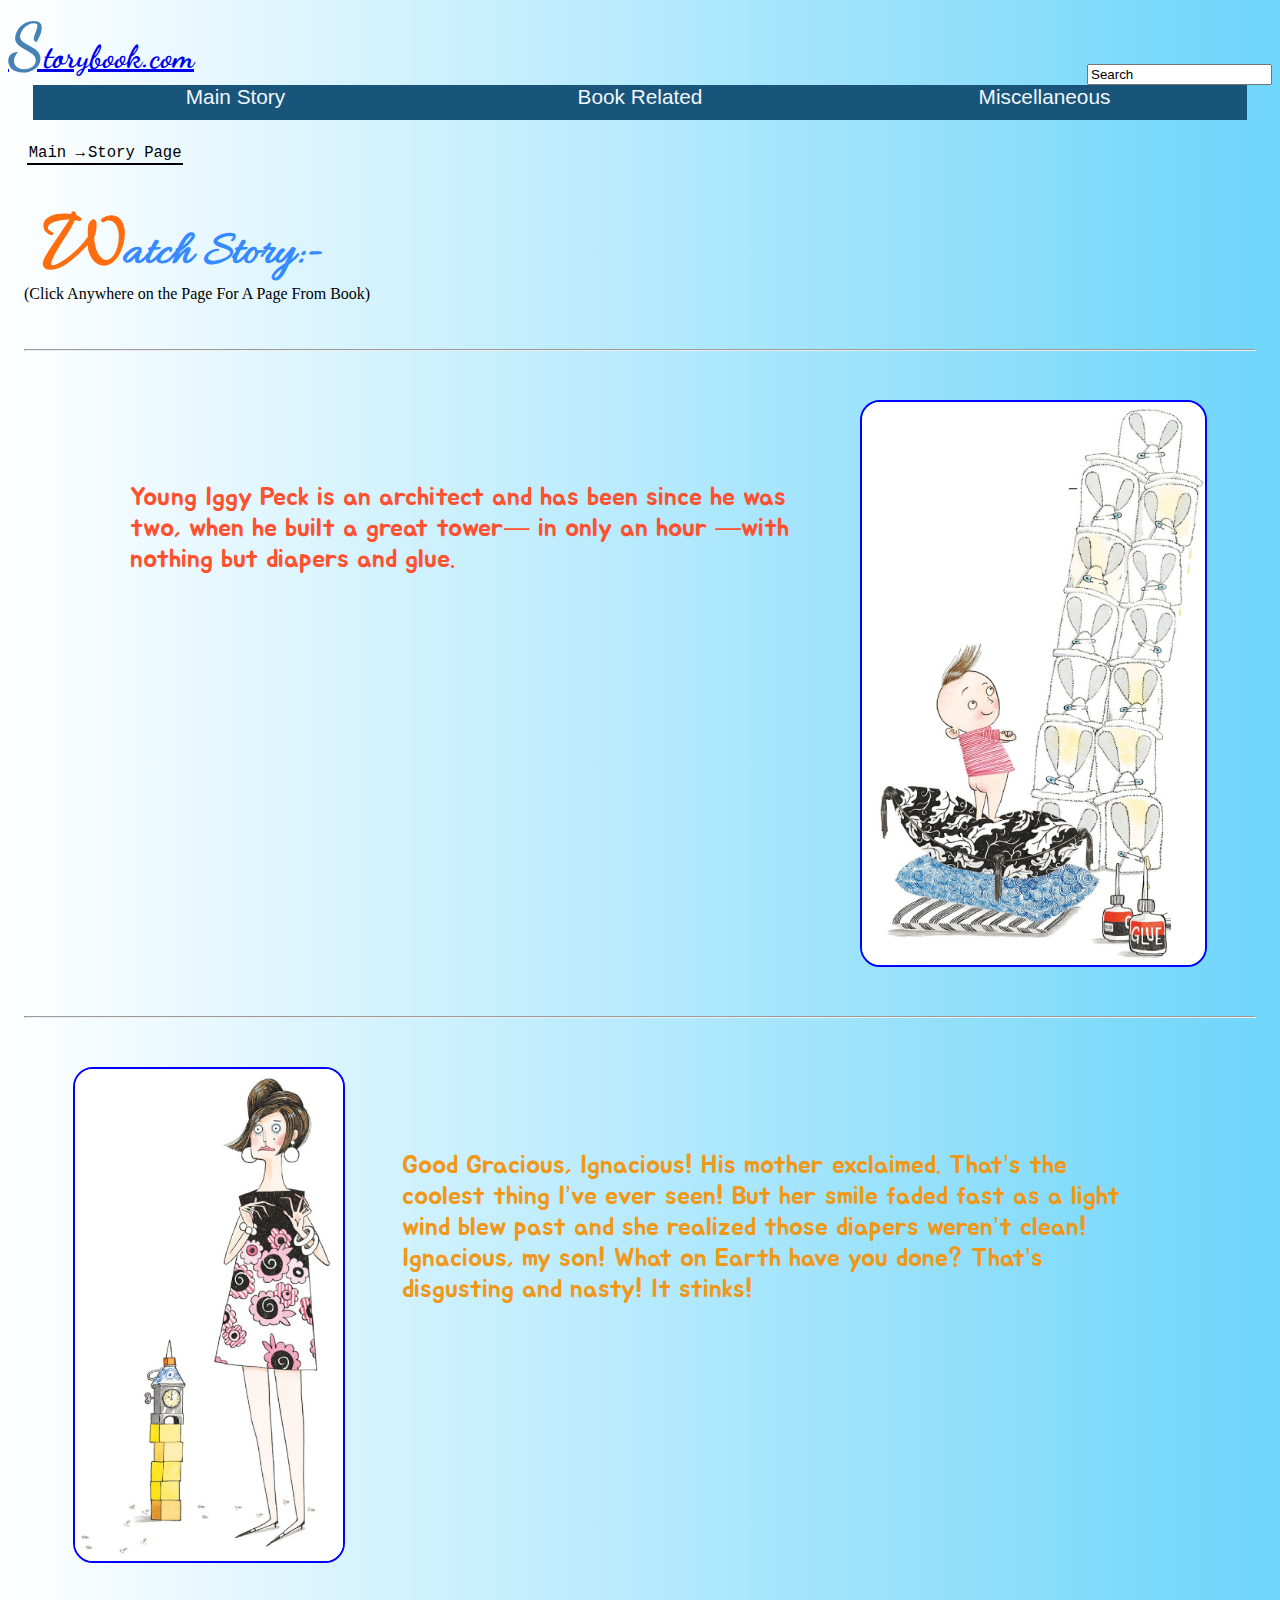
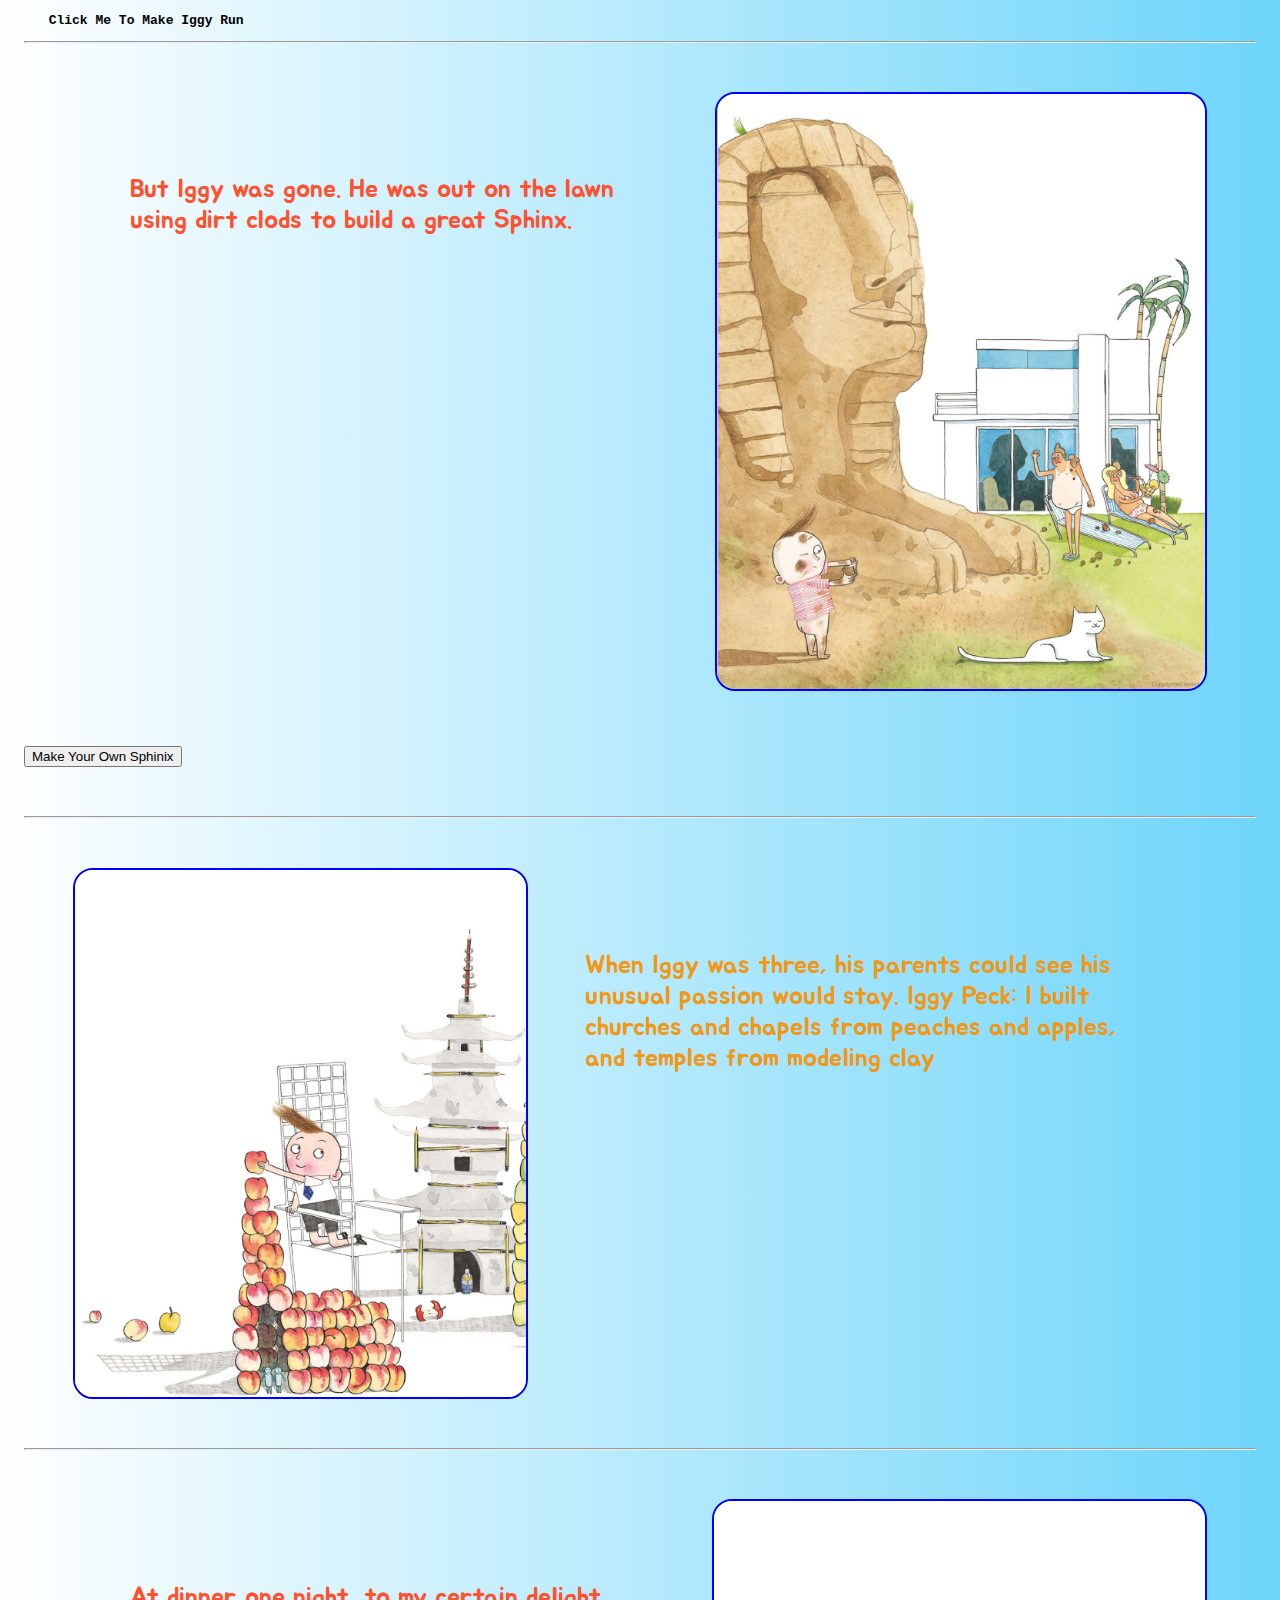
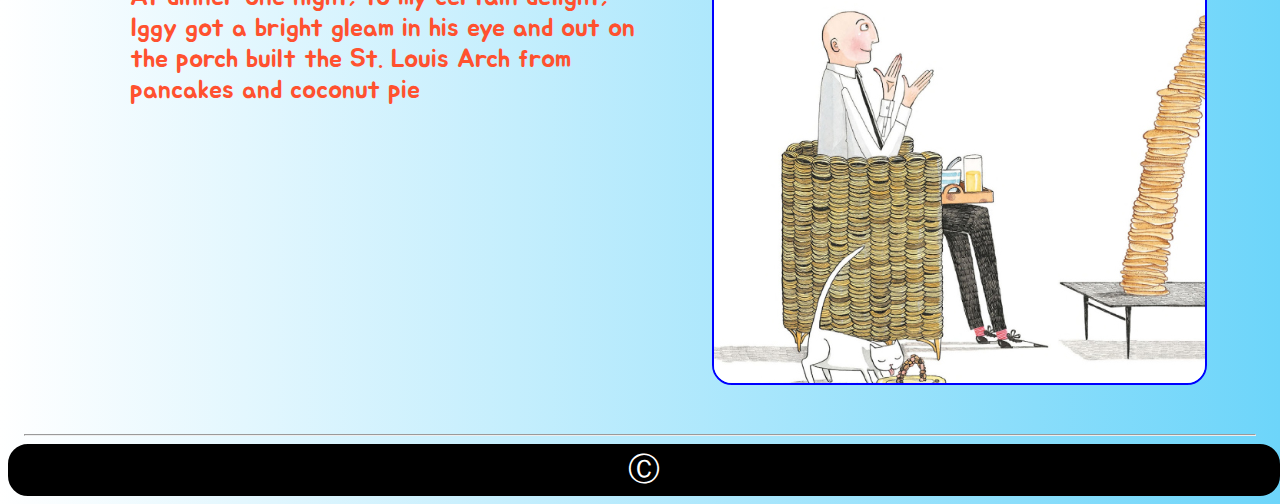
<file: index.html>
<!doctype html>
<html lang="en">
    <head>
        <meta charset="utf-8">
        <title>Index</title>
        <link rel="stylesheet" href="css/main1.css">
        <link href="https://fonts.googleapis.com/css?family=Dancing+Script" rel="stylesheet">
        <link href="https://fonts.googleapis.com/css?family=Satisfy" rel="stylesheet">
        <link href="https://fonts.googleapis.com/css?family=Allura" rel="stylesheet">
        <link href="https://fonts.googleapis.com/css?family=Jua" rel="stylesheet">
    </head>
    <body>
    
        <header>
            <section id="topsearch">
                <h1><a href="page0.html">Storybook.com</a></h1>
        <form>
            <a href="www.google.com">
            <input type="text" name="Search Bar" value="Search" id="searchbar">
            </a>
            </form>
            </section>    
            <nav class="drop11">
            <ul>
              <li>Main Story
            <ul>
               <li><a href="index.html">Story Page</a></li>
                <li><a href="readersarchitect.html">Reader's Theatre</a></li>
            </ul>
			</li>
            <li>Book Related
              <ul>
                <li><a href="AboutAuthor.html">About Author</a></li>
                <li><a href="https://www.andreabeaty.com/">official Website</a></li>
                <li><a href="similarstuff.html">Similar Stuff</a></li>
              </ul>
			</li>
                <li>Miscellaneous
              <ul>
                  <li><a href="test.html">Test</a></li>
                <li><a href="FanArt.html">Fan Art & Reviews</a></li>
              </ul>
		        </li>
            </ul>
            </nav>
        </header>
        <nav class="bread"><a href="page0.html">Main &rarr;</a><a href="index.html">Story Page</a></nav>
        <main>
        <h2 id="headp">Watch Story:-</h2>
            <p class="phead">(Click Anywhere on the Page For A Page From Book)</p>
            <hr>
<!popup0>
            <section id="popup0">
                <p>Young Iggy Peck is an architect
                and has been since he was two,
                when he built a great tower—
                in only an hour
                —with nothing but diapers and glue.</p>
                <img src="images/Edited/part1.jpg">
            </section>
<!popup0 modal>
            <div class="modal0">
                <span class="closebutton">&#9746;</span>
                <img src="images/modalimages/m11.JPG" alt="modalimage1">
            </div>
            <hr>
<!popup1>
            <section id="popup1">
                <img src="images/Edited/page2.jpg">
                <p>Good Gracious, Ignacious!
                His mother exclaimed.
                That’s the coolest thing I’ve ever seen!
                But her smile faded fast as a light wind blew past
                and she realized those diapers weren’t clean!
                Ignacious, my son! What on Earth have you done?
                That’s disgusting and nasty! It stinks! 
                </p>
            </section>
<!Make Iggy Go Away>
            <p id="iggyjs">Click Me To Make Iggy Run</p>
            <img src="images/Edited/iggygo.jpg" alt="iggy goes away!" class="iggygoes">
<!popup1 modal>
            <div class="modal1"> 
                <span class="closebutton">&#9746;</span>
                <img src="images/modalimages/m11.JPG" alt="modalimage2">
            </div>
            <hr>
<!popup2>
            <section id="popup2">
                <p>But Iggy was gone. He was out on the lawn
                    using dirt clods to build a great Sphinx.</p>
                <img src="images/Story/pg6.png">
            </section>
<!Making a Sphinix>
             <form id="masphinix">
            <input type="submit" name="makingsphinix" value="Make Your Own Sphinix" id="makeBS">
            </form>
            <section id="build">
                <div class="building a"></div>
                <div class="building b"></div>
                <div class="building c"></div>
                <div class="building d"></div>
                <div class="building e"></div>
                <div class="building f"></div>
                <div class="building g"></div>
                <div class="building h"></div>
                <div class="building i"></div>
                <div class="building j"></div>
            </section>
            
<!popup2 modal>
            <div class="modal2">
                <span class="closebutton">&#9746;</span>
                <img src="images/modalimages/m12.JPG" alt="modalimage3">
            </div>
            <hr>
<!popup3>
            <section id="popup3">
                 <img src="images/Edited/part3.jpg">
                <p>When Iggy was three, his parents could see
                    his unusual passion would stay.
                    Iggy Peck:
                    I built churches and chapels from peaches
                    and apples,
                    and temples from modeling clay
                </p>
               
            </section>
<!popup3 modal>
            <div class="modal3">
                <span class="closebutton">&#9746;</span>
                <img src="images/modalimages/m13.JPG" alt="modalimage3">
            </div>
            <hr>
<!popup4>
            <section id="popup4">
                <p>At dinner one night, to my certain delight,
                    Iggy got a bright gleam in his eye
                    and out on the porch built the St. Louis Arch
                    from pancakes and coconut pie
                </p>
                <img src="images/Edited/half%20part%204.jpg" alt="">
            </section>
<!popup4 modal>
            <div class="modal4">
                <span class="closebutton">&#9746;</span>
                <img src="images/modalimages/m14.JPG" alt="modalimage4">
            </div>
            <hr>
                
            
            
        </main>
        
        <footer>
            <div id="copr">&#9400;</div>
        </footer>
    
    
    
    
    
    
    
    
    
    
    
    
    
    
        <script src="js/jquery-3.3.1.min.js"></script>
        <script src="js/jquery.cycle2.min.js"></script>
        <script src="js/java.js"></script>
    </body>
</html>
</file>
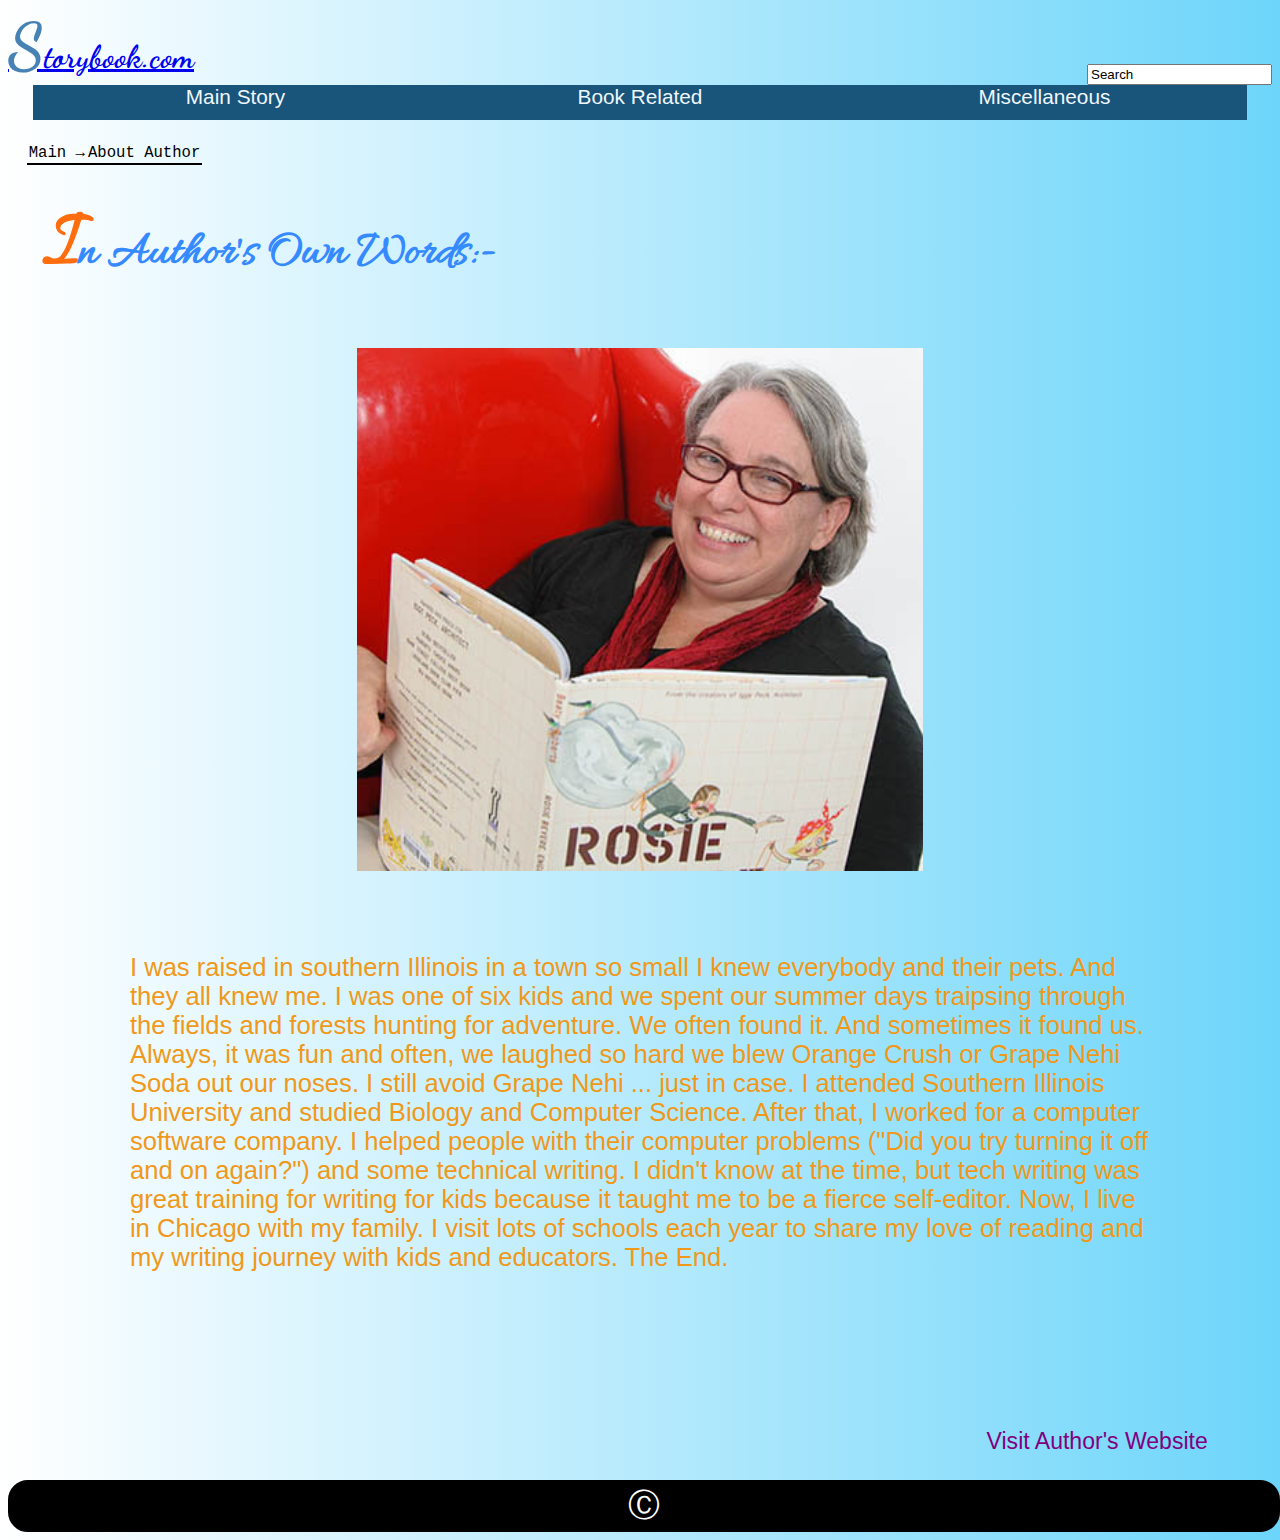
<file: AboutAuthor.html>
<!doctype html>
<html lang="en">
    <head>
        <meta charset="utf-8">
        <title>About Author</title>
        <link rel="stylesheet" href="css/main1.css">
        <link href="https://fonts.googleapis.com/css?family=Dancing+Script" rel="stylesheet">
        <link href="https://fonts.googleapis.com/css?family=Satisfy" rel="stylesheet">
        <link href="https://fonts.googleapis.com/css?family=Allura" rel="stylesheet">

    </head>
    <body>
    
         <header>
            <section id="topsearch">
                <h1><a href="page0.html">Storybook.com</a></h1>
        <form>
            <a href="www.google.com">
            <input type="text" name="Search Bar" value="Search" id="searchbar">
            </a>
            </form>
            </section>    
            <nav class="drop11">
            <ul>
              <li>Main Story
            <ul>
               <li><a href="index.html">Story Page</a></li>
                <li><a href="readersarchitect.html">Reader's Theatre</a></li>
            </ul>
			</li>
            <li>Book Related
              <ul>
                <li><a href="AboutAuthor.html">About Author</a></li>
                <li><a href="https://www.andreabeaty.com/">official Website</a></li>
                <li><a href="similarstuff.html">Similar Stuff</a></li>
              </ul>
			</li>
                <li>Miscellaneous
              <ul>
                  <li><a href="test.html">Test</a></li>
                <li><a href="FanArt.html">Fan Art & Reviews</a></li>
              </ul>
		        </li>
            </ul>
            </nav>
        </header>
        <nav class="bread"><a href="page0.html">Main &rarr;</a><a href="AboutAuthor.html">About Author</a></nav>
        <main>
            <h2>In Author's Own Words:-</h2>
            <section id="author">
                    <img src="images/Author.jpg" alt="author's image" id="authorimg">
                    <p>I was raised in southern Illinois in a town so small I knew everybody and their pets. And they all knew me. I was one of six kids and we spent our summer days traipsing through the fields and forests hunting for adventure. We often found it. And sometimes it found us. Always, it was fun and often, we laughed so hard we blew Orange Crush or Grape Nehi Soda out our noses. I still avoid Grape Nehi ... just in case.

                    I attended Southern Illinois University and studied Biology and Computer Science. After that, I worked for a computer software company. I helped people with their computer problems ("Did you try turning it off and on again?") and some technical writing. I didn't know at the time, but tech writing was great training for writing for kids because it taught me to be a fierce self-editor. 

                    Now, I live in Chicago with my family. I visit lots of schools each year to share my love of reading and my writing journey with kids and educators.

                   The End.</p>
            </section>
            <article id="authorwebsite">
            <a href="https://www.andreabeaty.com/about-me.html" id="authorwebsite">Visit Author's Website</a>
            </article>

        </main>
        
        <footer>
            <div id="copr">&#9400;</div>
        </footer>
    
    
    
    
    
    
    
    
    
    
    
    
    
    
    
        <script src="js/jquery-3.3.1.min.js"></script>
        <script src="js/jquery.cycle2.min.js"></script>
        <script src="js/java.js"></script>
    </body>
</html>
</file>
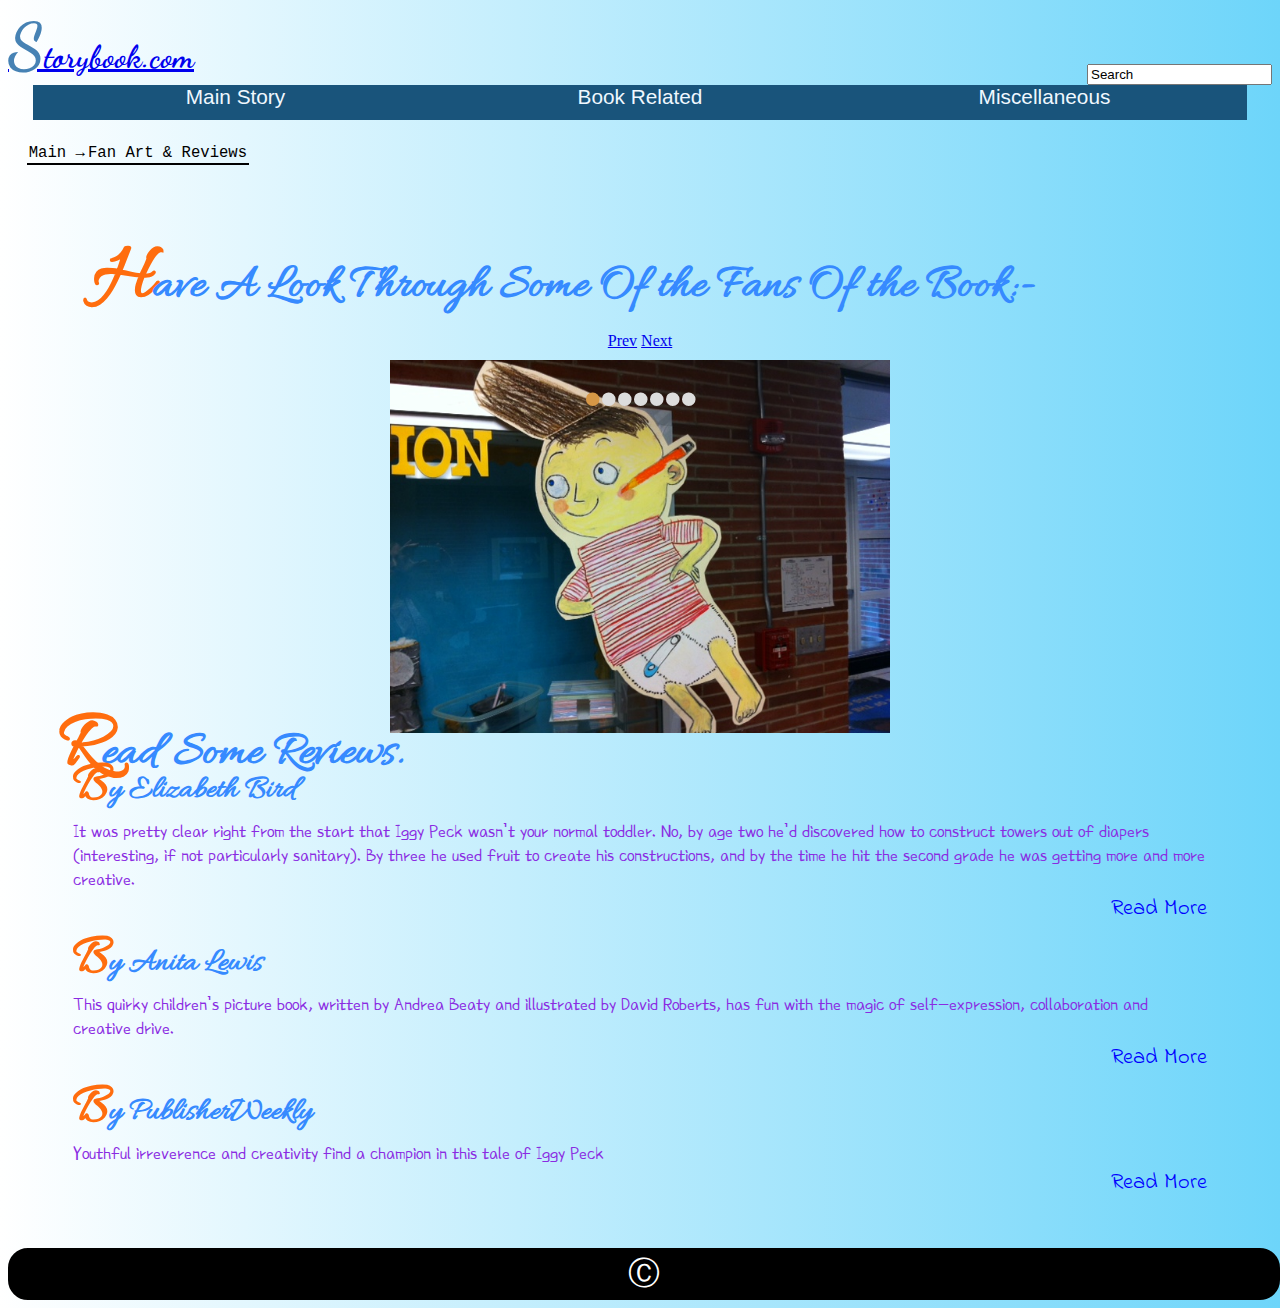
<file: FanArt.html>
<!doctype html>
<html lang="en">
    <head>
        <meta charset="utf-8">
        <title>Fan Art And Reviews</title>
        <link rel="stylesheet" href="css/main1.css">
        <link href="https://fonts.googleapis.com/css?family=Dancing+Script" rel="stylesheet">
        <link href="https://fonts.googleapis.com/css?family=Satisfy" rel="stylesheet">
        <link href="https://fonts.googleapis.com/css?family=Allura" rel="stylesheet">
        <link href="https://fonts.googleapis.com/css?family=Jua" rel="stylesheet">
        <link href="https://fonts.googleapis.com/css?family=Indie+Flower" rel="stylesheet">
        <link href="https://fonts.googleapis.com/css?family=Poor+Story" rel="stylesheet">

    </head>
    <body>
    
        <header>
            <section id="topsearch">
                <h1><a href="page0.html">Storybook.com</a></h1>
        <form>
            <a href="www.google.com">
            <input type="text" name="Search Bar" value="Search" id="searchbar">
            </a>
            </form>
            </section>    
            <nav class="drop11">
            <ul>
              <li>Main Story
            <ul>
               <li><a href="index.html">Story Page</a></li>
                <li><a href="readersarchitect.html">Reader's Theatre</a></li>
            </ul>
			</li>
            <li>Book Related
              <ul>
                <li><a href="AboutAuthor.html">About Author</a></li>
                <li><a href="https://www.andreabeaty.com/">official Website</a></li>
                <li><a href="similarstuff.html">Similar Stuff</a></li>
              </ul>
			</li>
                <li>Miscellaneous
              <ul>
                  <li><a href="test.html">Test</a></li>
                <li><a href="FanArt.html">Fan Art & Reviews</a></li>
              </ul>
		        </li>
            </ul>
            </nav>
        </header>
        <nav class="bread"><a href="page0.html">Main &rarr;</a><a href="FanArt.html">Fan Art & Reviews</a></nav>
        <main>
            <section id="fan">
              <h2>Have A Look Through Some Of the Fans Of the Book:-</h2>
<!Slideshow Using jS Plugin>
                <div class="center">
                    <a href=# id="prev">Prev</a> 
                    <a href=# id="next">Next</a>
                </div>
            <div class="cycle-slideshow" 
                    data-cycle-fx=scrollHorz
                    data-cycle-timeout=2000
                     data-cycle-prev="#prev"
                    data-cycle-next="#next"
                    >
                
                    <!-- empty element for pager links -->
                    <div class="cycle-pager"></div>

              <img src="images/fanart/f1.jpg" alt="Image1">
              <img src="images/fanart/f2.jpg" alt="Image2"> 
              <img src="images/fanart/f3.jpg" alt="Image3"> 
              <img src="images/fanart/f4.jpg" alt="Image4"> 
              <img src="images/fanart/f5.jpg" alt="Image5"> 
              <img src="images/fanart/f6.jpg" alt="Image6"> 
              <img src="images/fanart/f7.jpg" alt="Image7"> 
            </div>
            </section>
            <h2 id="fanreview">Read Some Reviews.</h2>
            <section id="review">
            <h3>By Elizabeth Bird</h3>
                <blockquote class="quotereview">It was pretty clear right from the start that Iggy Peck wasn’t your normal toddler. No, by age two he’d discovered how to construct towers out of diapers (interesting, if not particularly sanitary). By three he used fruit to create his constructions, and by the time he hit the second grade he was getting more and more creative. 
                </blockquote>
                <a href="http://blogs.slj.com/afuse8production/2007/11/27/review-of-the-day-iggy-peck-architect-part-one/#_" class="readreview">Read More</a>
            <h3>By Anita Lewis</h3>
                <blockquote class="quotereview">This quirky children’s picture book, written by Andrea Beaty and illustrated by David Roberts, has fun with the magic of self-expression, collaboration and creative drive.
                </blockquote>
                <a href="http://designonline.org.au/book-review-iggy-peck-architect/" class="readreview">Read More</a>
            <h3>By PublisherWeekly</h3>
                <blockquote class="quotereview">Youthful irreverence and creativity find a champion in this tale of Iggy Peck</blockquote>
                <a href="https://www.publishersweekly.com/978-0-8109-1106-2" class="readreview">Read More</a>
            </section>

        </main>
        
        <footer>
            <div id="copr">&#9400;</div>
        </footer>
    
    
    
    
    
    
    
    
    
    
    
    
    
    
        <script src="js/jquery-3.3.1.min.js"></script>
        <script src="js/jquery.cycle2.min.js"></script>
        <script src="js/java.js"></script>
    </body>
</html>
</file>
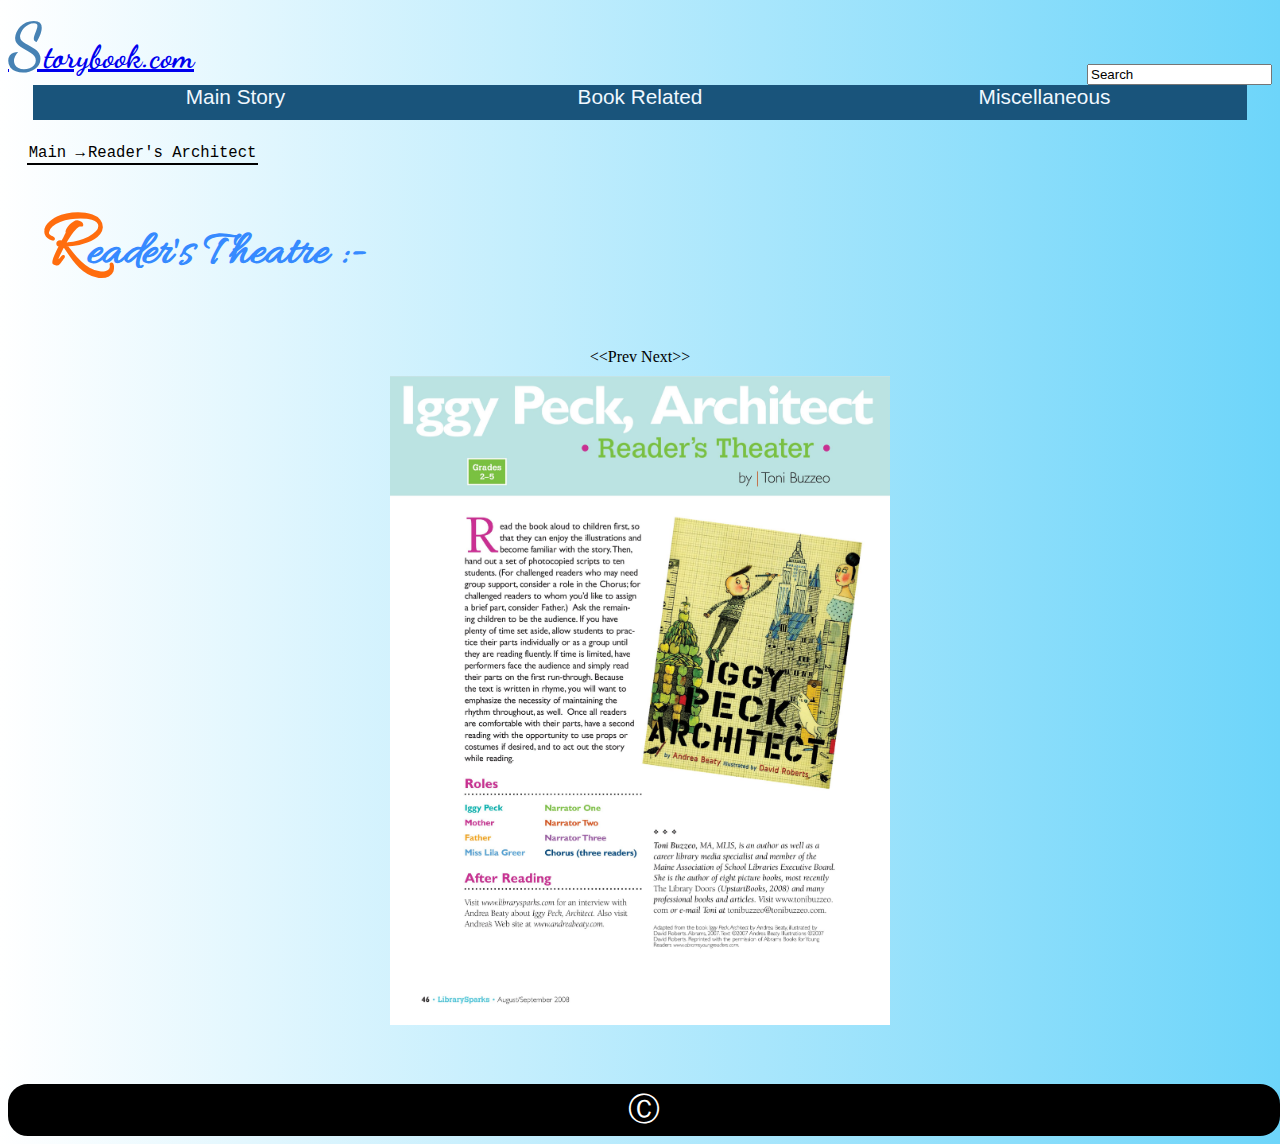
<file: readersarchitect.html>
<!doctype html>
<html lang="en">
    <head>
        <meta charset="utf-8">
        <title>Reader's Theatre</title>
        <link rel="stylesheet" href="css/main1.css">
        <link href="https://fonts.googleapis.com/css?family=Dancing+Script" rel="stylesheet">
        <link href="https://fonts.googleapis.com/css?family=Satisfy" rel="stylesheet">
        <link href="https://fonts.googleapis.com/css?family=Allura" rel="stylesheet">

    </head>
    <body>
    
        <header>
            <section id="topsearch">
                <h1><a href="page0.html">Storybook.com</a></h1>
        <form>
            <a href="www.google.com">
            <input type="text" name="Search Bar" value="Search" id="searchbar">
            </a>
            </form>
            </section>    
            <nav class="drop11">
            <ul>
              <li>Main Story
            <ul>
               <li><a href="index.html">Story Page</a></li>
                <li><a href="readersarchitect.html">Reader's Theatre</a></li>
            </ul>
			</li>
            <li>Book Related
              <ul>
                <li><a href="AboutAuthor.html">About Author</a></li>
                <li><a href="https://www.andreabeaty.com/">official Website</a></li>
                <li><a href="similarstuff.html">Similar Stuff</a></li>
              </ul>
			</li>
                <li>Miscellaneous
              <ul>
                  <li><a href="test.html">Test</a></li>
                <li><a href="FanArt.html">Fan Art & Reviews</a></li>
              </ul>
		        </li>
            </ul>
            </nav>
        </header>
            <nav class="bread"><a href="page0.html">Main &rarr;</a><a href="readersarchitect.html">Reader's Architect</a></nav>
        <main>
        <h2>Reader's  Theatre :-</h2>
            <div id=outside>
                <section id="storyi">
    <!-- prev/next links -->
    <div class=center>
        <span id=prev>&lt;&lt;Prev </span>
        <span id=next> Next&gt;&gt;</span>
    </div>
    <!-- slideshow -->
    <div class="cycle-slideshow" 
        data-cycle-fx=scrollHorz
        data-cycle-timeout=0
        data-cycle-prev="#prev"
        data-cycle-next="#next"
        >
        <img src="images/readers/rp1.jpg" alt="Page1" name="pg1">
        <img src="images/readers/rp2.jpg" alt="Page1" name="pg1">
        <img src="images/readers/rp3.jpg" alt="Page1" name="pg1">
        <img src="images/readers/rp4.jpg" alt="Page1" name="pg1">
           </div>
            </section>  
        </div>     
        </main>
        
        <footer>
            <div id="copr">&#9400;</div>
        </footer>
    
    
    
    
    
    
    
    
    
    
    
    
    
    
    
        <script src="js/jquery-3.3.1.min.js"></script>
        <script src="js/jquery.cycle2.min.js"></script>
        <script src="js/java.js"></script>
    </body>
</html>
</file>
<file: css/main1.css>
/*Desktop*/

    body{
        background: #2980B9;  /* fallback for old browsers */
        background: -webkit-linear-gradient(to right, #FFFFFF, #6DD5FA, #2980B9);  /* Chrome 10-25, Safari 5.1-6 */
        background: linear-gradient(to right, #FFFFFF, #6DD5FA); /* W3C, IE 10+/ Edge, Firefox 16+, Chrome 26+, Opera 12+, Safari 7+ */


    }
    /*footer copyright*/
    #copr{
        text-align: center;
        font-size: 2em;
        color: white;
        width: 100%;
    }
    footer{
        background-color: black;
        padding: 0em;
        margin: 0em;
        width: 100%;
        border: 4px solid black;
        border-radius: 20px;
    }
    /*header nav*/
    ul{
        width: 100%;
        display: flex;
        flex-direction: row;
        margin: 0em;
        padding: 0px;
        list-style: none;
        text-align: center;
         padding-left: 2%;
        padding-right: 2%;

    }
    ul li{
        padding:0em;
        width: 100%;
        height: 1.7em;
        background-color: #19547b;
        color: aliceblue;
        text-align: center;
        font-size: 1.3em;
        font-family: sans-serif;
    }
    ul li a{
        text-decoration: none;
        color: black;
        display: block;
        padding: 0em;
        margin: 5px;
        font-size: 0.7em;
    }
    ul li a:hover{
        background-color: #70e1f5;
        color: black;
        opacity: 1;
    }
    ul li ul{
        display: none;
        margin-left: 0px;
        width: 100%;
    }
    ul li:hover ul{
        display: flex;
        flex-direction: column;
        justify-content: center;
        align-items: center;
        opacity: 0.8;
        padding-top: 2.8%;  
    }
    h1::first-letter{
        font-size: 2em;
        color: steelblue;
    }
    h1{
        font-family: 'Dancing Script', cursive;
        font-size: 2em;
        color: skyblue;
        margin-bottom: 0em;
        margin-top: 0em;
        margin-left: 0em;  
    }
    #topsearch{
        display: flex;
        flex-direction: row;
        justify-content: space-between;
        align-items: flex-end; 
    }
/*Bread Crumbs*/
    .bread{
        padding: 1em;
        color: cadetblue;
        font-size: 1.2em;
    }
    .bread a{
        border-bottom: 2px solid black;
        padding: 0.1em;
        text-decoration: none;
        color: black;
        font-family: monospace;
    }
    nav.drop11{
        display: flex;
        flex-direction: row;
        justify-content: center;
        margin-top: 0em;
    }
    /*Main*/
    main{
        margin-left: 1em;
        margin-right: 1em;
        margin-top: 1em;
        margin-bottom: 0em;
    }
    /*heading*/
    h2{
       font-size: 3em;
        margin: 0em;
    }
    h3{
        font-size: 2em;
    }
    h2, h3{
        color: #368aff;
        font-family: 'Allura', cursive;
        padding-left: 0.4em;
    }
    h2::first-letter, h3::first-letter{
        font-size: 1.7em;
        color: #ff6d0e;
    }
    /*header*/
    #topsearch{
        display: flex;
        flex-direction: row;
        justify-content: space-between;
        align-items: flex-end;

    }
    #topsearch h1{
        margin-top: 0em;
    }
    /*main*/
    main section{
        display: flex;
        flex-direction: row;
        justify-content: space-between;
        margin: 2% 2%;
        padding: 2%;
    }
    section p{
        font-size: 1.6em;
        padding: 5%;
        font-family: 'Jua', sans-serif;
        color: #ff512f
    }
    section p:nth-child(even){
        color: #f09819;
    }
    /*Modal*/
    .modal0, .modal1, .modal2, .modal3, .modal4{
        display: none;
        position: fixed;
        z-index: 1;
        top: 0;
        left: 0;
        bottom: 0;
        background-color: white;
        margin-bottom: 2%;
        margin-top: 2%;
        margin-left: 6%;
        margin-right: 6%;
        overflow: hidden;
        border: 2px solid black;
        border-radius: 20px;
    }
.modal0 img, .modal1 img, .modal2 img, .modal3 img, .modal4 img{
    width: 100%;
    height: 100%;
}
/*Headp and p head*/
#headp{
    position: relative;
}
.phead{
    position: relative;
    top: -30px;
    left: 30;
}

    /*modal button*/
    .closebutton{
       font-size: 1.7em;
        margin-left: 1%;
        margin-top: 1%;
        position: fixed;
    }
    .closebutton:hover{
        background-color: black;
        color: white;
    }
    /*Iggy Goes Away*/
#iggyjs{
    margin-left: 2%;
    font-weight: 600;
    font-family: monospace;
}
.iggygoes{
    display: none;
    position: relative;
    animation-name: iggyrun;
    animation-duration: 4s;
    animation-iteration-count: infinite;
    animation-timing-function: linear;
}
@keyframes iggyrun{
     0%  {left:0px;}
    25%  {left:300px;}
    50%  {left:600px;}
    75%  {left:900px;}
    100% {left:12000px;}
}
    /*Fan Art Styling*/
    #fan{
        display: flex;
        flex-direction: column;
        justify-content: center;
        align-content: center;
    }
    /*Cycle 2 Plugin CSS*/
    /*
        these are just the default styles used in the Cycle2 demo pages.  
        you can use these styles or any others that you wish.
    */


    /* set border-box so that percents can be used for width, padding, etc (personal preference) */
    .cycle-slideshow, .cycle-slideshow * { -webkit-box-sizing: border-box; -moz-box-sizing: border-box; box-sizing: border-box; }


    .cycle-slideshow { width: 45%; min-width: 200px; max-width: 500px; margin: 10px auto; padding: 0; position: relative;
        background: url(http://malsup.github.com/images/spinner.gif) 50% 50% no-repeat;

     }

    /* slideshow images (for most of the demos, these are the actual "slides") */
    .cycle-slideshow img { 
        /* 
        some of these styles will be set by the plugin (by default) but setting them here
        helps avoid flash-of-unstyled-content
        */
        position: absolute; top: 0; left: 0;
        width: 100%; padding: 0; display: block;
    }

    /* in case script does not load */
    .cycle-slideshow img:first-child {
        position: static; z-index: 100;
    }

    /* pager */
    .cycle-pager { 
        text-align: center; width: 100%; z-index: 500; position: absolute; top: 10px; overflow: hidden;
    }
    .cycle-pager span { 
        font-family: arial; font-size: 50px; width: 16px; height: 16px; 
        display: inline-block; color: #ddd; cursor: pointer; 
    }
    .cycle-pager span.cycle-pager-active { color: #D69746;}
    .cycle-pager > * { cursor: pointer;}


    /* caption */
    .cycle-caption { position: absolute; color: white; bottom: 15px; right: 15px; z-index: 700; }


    /* overlay */
    .cycle-overlay { 
        font-family: tahoma, arial;
        position: absolute; bottom: 0; width: 100%; z-index: 600;
        background: black; color: white; padding: 15px; opacity: .5;
    }


    /* prev / next links */
    .cycle-prev, .cycle-next { position: absolute; top: 0; width: 30%; opacity: 0; filter: alpha(opacity=0); z-index: 800; height: 100%; cursor: pointer; }
    .cycle-prev { left: 0;  background: url(http://malsup.github.com/images/left.png) 50% 50% no-repeat;}
    .cycle-next { right: 0; background: url(http://malsup.github.com/images/right.png) 50% 50% no-repeat;}
    .cycle-prev:hover, .cycle-next:hover { opacity: .7; filter: alpha(opacity=70) }

    .disabled { opacity: .5; filter:alpha(opacity=50); }


    /* display paused text on top of paused slideshow */
    .cycle-paused:after {
        content: 'Paused'; color: white; background: black; padding: 10px;
        z-index: 500; position: absolute; top: 10px; right: 10px;
        border-radius: 10px;
        opacity: .5; filter: alpha(opacity=50);
    }

    /* 
        media queries 
        some style overrides to make things more pleasant on mobile devices
    */

    @media only screen and (max-width: 480px), only screen and (max-device-width: 480px) {
        .cycle-slideshow { width: 200px;}
        .cycle-overlay { padding: 4px }
        .cycle-caption { bottom: 4px; right: 4px }
    }
    .center{
        text-align: center;
    }
    /*Review Section*/
    #review{
        display: block;
    }
    #review blockquote, #review h3{
        padding: 0em;
        margin: 0em;
    }
    #review h3{
        color: orang;
    }
    .readreview{
        display: block;
        text-align: right;
        font-size: 1.4em;
        color: blue;
        text-decoration: none;
        font-family: 'Indie Flower', cursive;
        margin-top: 0em;
        margin: 0em;
    }
    #fanreview{
        margin: -2em;
        padding: 0em;
        text-indent: 2.7em;
    }
    .quotereview{
        font-family: 'Poor Story', cursive;
        font-size: 1.2em;
        color: blueviolet;
    }
    /*Image round borders*/
    #popup0 img, #popup1 img, #popup2 img, #popup3 img, #popup4 img{
        border: 2px solid blue;
        border-radius: 20px;
    }
    /*Form Styling*/
    form div{
        font-family: 'Permanent Marker', cursive;
    }
    form{
        font-family: 'Cute Font', cursive;
        font-size: 1.5em;
        color: palevioletred;
    }
    fieldset{

        border-radius: 20px;
    }
    .ques{
        color: rebeccapurple;
    }
    /*prev and next button*/
    #storyi{
        display: flex;
        flex-direction: column;
        justify-content: center;
        align-content: center;
    }
    /*Author's Page*/
    #author{
        display: flex;
        flex-direction: column;
        justify-content: center;
        align-content: center;
    }
    #author img{
        width: 50%;
        margin-left: 25%;
    }
    #authorwebsite{
        text-align: right;
        text-decoration: none;
        padding: 2%;
        font-size: 1.2em;
        color: purple;
        font-family: sans-serif;
    }
    /*Make Your Own Building*/
    .building{
        border: 2px solid black;
        height: 8%;
        margin: 0.01%
    }
    .a{
        display: none;
        width: 10%;
        background-color: lightcyan;
    }
    .b{
        display: none;
        width: 20%;
        background-color: darkcyan;
    }
    .c{
        display: none;
        width: 30%;
        background-color: lightyellow;
    }
    .d{
        display: none;
        width: 40%;
        background-color: yellow;
    }
    .e{
        display: none;
        width: 50%;
        background-color: yellowgreen;
    }
    .f{
        display: none;
        width: 60%;
        background-color: lightgreen;
    }
    .g{
        display: none;
        width: 70%;
        background-color: green;
    }
    .h{
        display: none;
        width: 80%;
        background-color: blueviolet;
    }
    .i{
        display: none;
        width: 90%;
        background-color: blue;
    }
    .j{
        display: none;
        width: 100%;
        background-color: black;
    }
    #build{
        padding: 0%;
        display: flex;
        flex-direction: column;
        align-items: center;
    }
    .a p{
        font-size: 1em;
        text-align: center;
    }
    /*Similar Stuff Page*/
    #simistuff{
        display: flex;
        flex-direction: column;
        align-items: center;
    }
    #simistuff a{
        text-decoration: none;
        font-size: 1.5em;
        padding: 2%;
        font-family: satisfy, cursive;
        color: darkblue;
    }
    #simistuff a:hover{
        font-size: 1em;
        background: black;
        color: azure; 
        font-family: sans-serif;
    }

/*Mobile*/
@media only screen and (max-width: 600px){
    body{
        background-color: lightgoldenrodyellow;
        font-family: dancing script;
        font-size: 1.3em;
    }
    /*index*/
    ul {
        display: flex;
        flex-wrap: wrap;
        flex-direction: row;
        padding: 0.2em;
    }
    .modal0, .modal1, .modal2, .modal3, .modal4{
        display: none;
    }
    #masphinix{
        display: none;
    }
    /*readersarchitect*/
    .cycle-slideshow img{
        padding: 2em;
        width: 70%;
        height: 80%;
    }
    footer{
        display: none;
    }
    /*About Author*/
    #author img{
        width: 60%;
        height: 50%;
    }
    /*Similar stuff*/
        #simistuff{
            display: flex;
            flex-direction: column;
            align-items: center;
    }
    #simistuff a{
            text-decoration: none;
            font-size: 1.5em;
            padding: 2%;
            font-family: satisfy, cursive;
            color: darkblue;
    }
     #simistuff a:hover{
            background: black;
            color: azure; 
            font-size: 1em;
            font-family: sans-serif;
    }
}
</file>
